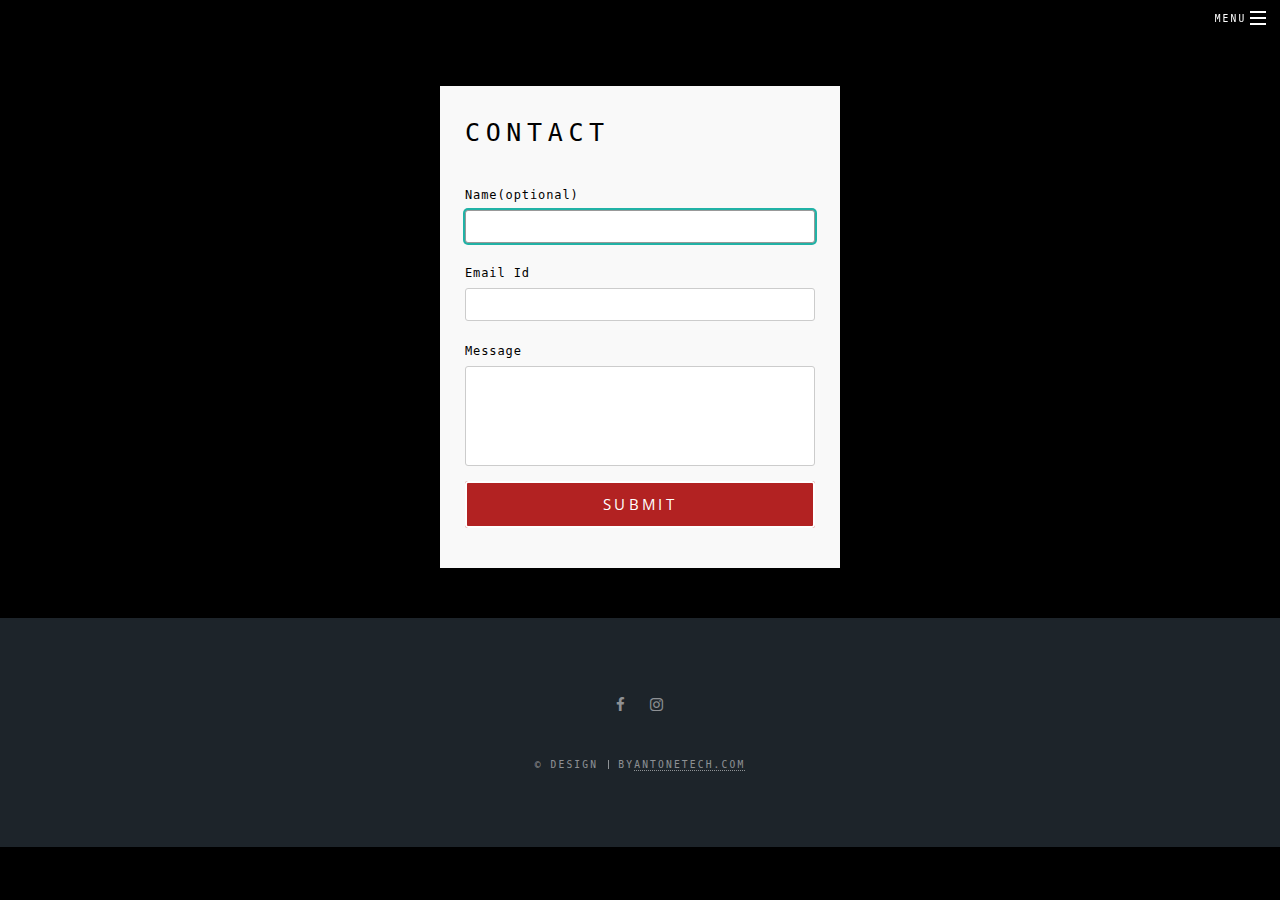
<file: contact.html>
<!DOCTYPE HTML>

<html>
  <head>
    <title>About - Wanphrang</title>
    <meta charset="utf-8" />
    <meta name="viewport" content="width=device-width, initial-scale=1" />
    <!--[if lte IE 8]><script src="assets/js/ie/html5shiv.js"></script><![endif]-->
    <link rel="stylesheet" href="assets/css/main.css" />
    <link rel="stylesheet" href="assets/css/contact.css" />
    <!--[if lte IE 8]><link rel="stylesheet" href="assets/css/ie8.css" /><![endif]-->
    <!--[if lte IE 9]><link rel="stylesheet" href="assets/css/ie9.css" /><![endif]-->
  </head>
  <body>

    <!-- Page Wrapper -->
      <div id="page-wrapper">

        <!-- Header -->
          <header id="header" class="alt">
            <h1><a href="#">Red dur</a></h1>
            <nav id="nav">
              <ul>
                <li class="special">
                  <a href="#menu" class="menuToggle"><span>Menu</span></a>
                  <div id="menu">
                    <ul>
                      <li><a href="index.html">Home</a></li>
                      <li><a href="about.html">About</a></li>
                      <li><a href="#">Work</a></br>
                        <ul>
                          <li><a href="kane.html">KANE</a></li>
                          <li><a href="because.html">Because we did not Choose</a></li>
                          <li><a href="between.html">Between the forest and the song</a></li>
                          <li><a href="where.html">Where the clouds end</a></li>
                          <li><a href="shad.html">100 years Shad Suk Mynsiem</a></li>
                          <li><a href="1987.html">19/87</a></li>
                        </ul>
                      </li>
                      <li><a href="#">Music Films</a>
                        <ul>
                          <li> <a href="onenight.html"> One night with the Jass b'stards</a></li>
                          <li> <a href="thefern.html">The Fern</a> </li>
                          <li><a href="scavangers.html">The Ska Vengers</a></li>
                        </ul>
                      </li>

                      <li><a href="#">Installations</a>
                      <ul>
                        <li><a href="kali.html">kali kamai</a></li>
                        <li><a href="nondiegetic.html">Non diegetic identities</a></li>
                      </ul>
                      </li>

                      <li><a href="tarik.html">Tarik</a></li>
                  
                      <li><a href="contact.html">contact</a></li>
                    </ul>
                  </div>
                </li>
              </ul>
            </nav>
          </header>

        <!-- Main -->
         <div class="container">  
          <form id="contact"  action="" method="post">
            <h3>Contact</h3>
            <fieldset>
              Name(optional)
              <input placeholder="Name" type="text" tabindex="1" required autofocus>
            </fieldset>

            Email Id
            <fieldset>
              <input placeholder="Email Address" type="email" tabindex="2" required>
            </fieldset>
            
            Message
            <fieldset>
              <textarea placeholder="Type your Message Here...." tabindex="5" required></textarea>
            </fieldset>
            <fieldset>
              <button href="mailto:wanphrangd@gmail.com?Subject=Hello%20again" target="_top" name="submit" type="submit" id="contact-submit" data-submit="...Sending">Submit</button>
            </fieldset>
          </form>
        </div>

        <!-- Footer -->
           <footer id="footer">
            <ul class="icons">
             
              <li><a href="https://www.facebook.com/wanphrang.diengdoh.7
                " class="icon fa-facebook"><span class="label">Facebook</span></a></li>
              <li><a href="http://instagrid.me/wanphrangdiengdoh/" class="icon fa-instagram"><span class="label">Instagram</span></a></li>
            </ul>
            <ul class="copyright">
              <li>&copy; Design</li><li> By<a href="http://antonetech.com">Antonetech.com</a></li>
            </ul>
      </footer>

      </div>

    <!-- Scripts -->
      <script src="assets/js/jquery.min.js"></script>
      <script src="assets/js/jquery.scrollex.min.js"></script>
      <script src="assets/js/jquery.scrolly.min.js"></script>
      <script src="assets/js/skel.min.js"></script>
      <script src="assets/js/util.js"></script>
      <!--[if lte IE 8]><script src="assets/js/ie/respond.min.js"></script><![endif]-->
      <script src="assets/js/main.js"></script>

  </body>
</html>
</file>
<file: assets/css/contact.css>
@import url(https://fonts.googleapis.com/css?family=Open+Sans:400italic,400,300,600);

* {
	margin:0;
	padding:0;
	box-sizing:border-box;
	-webkit-box-sizing:border-box;
	-moz-box-sizing:border-box;
	-webkit-font-smoothing:antialiased;
	-moz-font-smoothing:antialiased;
	-o-font-smoothing:antialiased;
	font-smoothing:antialiased;
	text-rendering:optimizeLegibility;
}

body {
	font-weight:300;
	font-size: 12px;
	line-height:30px;
	color:#000000;
	background:#000000;
	font-family: Consolas, monospace;
	font-style: normal;
}

.container {
	max-width:400px;
	width:100%;
	margin:0 auto;
	position:relative;
}

#contact input[type="text"], #contact input[type="email"], #contact input[type="tel"], #contact input[type="url"], #contact textarea, #contact button[type="submit"] { font:400 12px/16px "Open Sans", Helvetica, Arial, sans-serif; }

#contact {
	background:#F9F9F9;
	padding:25px;
	margin:50px 0;
}

#contact h3 {
	color: #000000;
	display: block;
	font-size: 25px;
	font-weight: 400;
	font-style: normal;
}

#contact h4 {
	margin:5px 0 15px;
	display:block;
	font-size:13px;
	font-family: Consolas, monospace;
	color: #000000;
}

fieldset {
	border: medium none !important;
	margin: 0 0 10px;
	min-width: 100%;
	padding: 0;
	width: 100%;
	color: #000000;
	z-index: 8;
	opacity: 1000;
}

#contact input[type="text"], #contact input[type="email"], #contact input[type="tel"], #contact input[type="url"], #contact textarea {
	width:100%;
	border:1px solid #CCC;
	background:#FFF;
	margin:0 0 5px;
	padding:10px;
	color: #000000;
}

#contact input[type="text"]:hover, #contact input[type="email"]:hover, #contact input[type="tel"]:hover, #contact input[type="url"]:hover, #contact textarea:hover {
	-webkit-transition:border-color 0.3s ease-in-out;
	-moz-transition:border-color 0.3s ease-in-out;
	transition:border-color 0.3s ease-in-out;
	border:1px solid #AAA;
	color: #000000;
}

#contact textarea {
	height:100px;
	max-width:100%;
  resize:none;
  color: #000000;
}

#contact button[type="submit"] {
	cursor:pointer;
	width:100%;
	border:none;
	background:#B22222;
	color:#FFF;
	margin:0 0 5px;
	padding:10px;
	font-size:15px;
}

#contact button[type="submit"]:hover {
	background:#09C;
	-webkit-transition:background 0.3s ease-in-out;
	-moz-transition:background 0.3s ease-in-out;
	transition:background-color 0.3s ease-in-out;
}

#contact button[type="submit"]:active { box-shadow:inset 0 1px 3px rgba(0, 0, 0, 0.5); }

#contact input:focus, #contact textarea:focus {
	outline:0;
	border:1px solid #999;
}
::-webkit-input-placeholder {
 color:#000000;
}
:-moz-placeholder {
 color:#000000;
}
::-moz-placeholder {
 color:#000000;
}
:-ms-input-placeholder {
 color:#000000;
}
</file>
<file: assets/css/ie8.css>
/*
	Spectral by HTML5 UP
	html5up.net | @ajlkn
	Free for personal and commercial use under the CCA 3.0 license (html5up.net/license)
*/

/* Icon */

	.icon.major {
		border: none;
	}

		.icon.major:before {
			font-size: 3em;
		}

/* Form */

	label {
		color: #2E3842;
	}

	input[type="text"],
	input[type="password"],
	input[type="email"],
	select,
	textarea {
		border: solid 1px #dfdfdf;
	}

/* Button */

	input[type="submit"],
	input[type="reset"],
	input[type="button"],
	button,
	.button {
		border: solid 2px #dfdfdf;
	}

		input[type="submit"].special,
		input[type="reset"].special,
		input[type="button"].special,
		button.special,
		.button.special {
			border: 0 !important;
		}

/* Page Wrapper + Menu */

	#menu {
		display: none;
	}

	body.is-menu-visible #menu {
		display: block;
	}

/* Header */

	#header nav > ul > li > a.menuToggle:after {
		display: none;
	}

/* Banner + Wrapper (style4) */

	#banner,
	.wrapper.style4 {
		-ms-behavior: url("assets/js/ie/backgroundsize.min.htc");
	}

		#banner:before,
		.wrapper.style4:before {
			display: none;
		}

/* Banner */

	#banner .more {
		height: 4em;
	}

		#banner .more:after {
			display: none;
		}

/* Main */

	#main > header {
		-ms-behavior: url("assets/js/ie/backgroundsize.min.htc");
	}

		#main > header:before {
			display: none;
		}
</file>
<file: assets/css/ie9.css>
/*
	Spectral by HTML5 UP
	html5up.net | @ajlkn
	Free for personal and commercial use under the CCA 3.0 license (html5up.net/license)
*/

/* Spotlight */

	.spotlight {
		display: block;
	}

		.spotlight .image {
			display: inline-block;
			vertical-align: top;
		}

		.spotlight .content {
			padding: 4em 4em 2em 4em ;
			display: inline-block;
		}

		.spotlight:after {
			clear: both;
			content: '';
			display: block;
		}

/* Features */

	.features {
		display: block;
	}

		.features li {
			float: left;
		}

		.features:after {
			content: '';
			display: block;
			clear: both;
		}

/* Banner + Wrapper (style4) */

	#banner,
	.wrapper.style4 {
		background-image: url("../../images/banner.jpg");
		background-position: center center;
		background-repeat: no-repeat;
		background-size: cover;
		position: relative;
	}

		#banner:before,
		.wrapper.style4:before {
			background: #000000;
			content: '';
			height: 100%;
			left: 0;
			opacity: 0.5;
			position: absolute;
			top: 0;
			width: 100%;
		}

		#banner .inner,
		.wrapper.style4 .inner {
			position: relative;
			z-index: 1;
		}

/* Banner */

	#banner {
		padding: 14em 0 12em 0 ;
		height: auto;
	}

		#banner:after {
			display: none;
		}

/* CTA */

	#cta .inner header {
		float: left;
	}

	#cta .inner .actions {
		float: left;
	}

	#cta .inner:after {
		clear: both;
		content: '';
		display: block;
	}

/* Main */

	#main > header {
		background-image: url("../../images/banner.jpg");
		background-position: center center;
		background-repeat: no-repeat;
		background-size: cover;
		position: relative;
	}

		#main > header:before {
			background: #000000;
			content: '';
			height: 100%;
			left: 0;
			opacity: 0.5;
			position: absolute;
			top: 0;
			width: 100%;
		}

		#main > header > * {
			position: relative;
			z-index: 1;
		}
</file>
<file: assets/css/main.css>
@import url(font-awesome.min.css);
@import url("https://fonts.googleapis.com/css?family=Open+Sans:400,400italic,600,600italic,800,800italic");

/*
	Spectral by HTML5 UP
	html5up.net | @ajlkn
	Free for personal and commercial use under the CCA 3.0 license (html5up.net/license)
*/

/* Reset */

	html, body, div, span, applet, object, iframe, h1, h2, h3, h4, h5, h6, p, blockquote, pre, a, abbr, acronym, address, big, cite, code, del, dfn, em, img, ins, kbd, q, s, samp, small, strike, strong, sub, sup, tt, var, b, u, i, center, dl, dt, dd, ol, ul, li, fieldset, form, label, legend, table, caption, tbody, tfoot, thead, tr, th, td, article, aside, canvas, details, embed, figure, figcaption, footer, header, hgroup, menu, nav, output, ruby, section, summary, time, mark, audio, video {
		margin: 0;
		padding: 0;
		border: 0;
		font-size: 100%;
		font: inherit;
		vertical-align: baseline;
	}

	 h1, h2, h3, h4, h5, h6 {
	 	font-style: italic;
	 }

	article, aside, details, figcaption, figure, footer, header, hgroup, menu, nav, section {
		display: block;
	}

	body {
		line-height: 1;
	}

	ol, ul {
		list-style: none;
	}

	blockquote, q {
		quotes: none;
	}

	blockquote:before, blockquote:after, q:before, q:after {
		content: '';
		content: none;
	}

	table {
		border-collapse: collapse;
		border-spacing: 0;
	}

	body {
		-webkit-text-size-adjust: none;
		font-family: Century Gothic,CenturyGothic,AppleGothic,sans-serif
	}

/* Box Model */

	*, *:before, *:after {
		-moz-box-sizing: border-box;
		-webkit-box-sizing: border-box;
		box-sizing: border-box;
	}

/* Grid */

	.row {
		border-bottom: solid 1px transparent;
		-moz-box-sizing: border-box;
		-webkit-box-sizing: border-box;
		box-sizing: border-box;
	}

	.row > * {
		float: left;
		-moz-box-sizing: border-box;
		-webkit-box-sizing: border-box;
		box-sizing: border-box;
	}

	.row:after, .row:before {
		content: '';
		display: block;
		clear: both;
		height: 0;
	}

	.row.uniform > * > :first-child {
		margin-top: 0;
	}

	.row.uniform > * > :last-child {
		margin-bottom: 0;
	}

	.row.\30 \25 > * {
		padding: 0 0 0 0em;
	}

	.row.\30 \25 {
		margin: 0 0 -1px 0em;
	}

	.row.uniform.\30 \25 > * {
		padding: 0em 0 0 0em;
	}

	.row.uniform.\30 \25 {
		margin: 0em 0 -1px 0em;
	}

	.row > * {
		padding: 0 0 0 1.5em;
	}

	.row {
		margin: 0 0 -1px -1.5em;
	}

	.row.uniform > * {
		padding: 1.5em 0 0 1.5em;
	}

	.row.uniform {
		margin: -1.5em 0 -1px -1.5em;
	}

	.row.\32 00\25 > * {
		padding: 0 0 0 3em;
	}

	.row.\32 00\25 {
		margin: 0 0 -1px -3em;
	}

	.row.uniform.\32 00\25 > * {
		padding: 3em 0 0 3em;
	}

	.row.uniform.\32 00\25 {
		margin: -3em 0 -1px -3em;
	}

	.row.\31 50\25 > * {
		padding: 0 0 0 2.25em;
	}

	.row.\31 50\25 {
		margin: 0 0 -1px -2.25em;
	}

	.row.uniform.\31 50\25 > * {
		padding: 2.25em 0 0 2.25em;
	}

	.row.uniform.\31 50\25 {
		margin: -2.25em 0 -1px -2.25em;
	}

	.row.\35 0\25 > * {
		padding: 0 0 0 0.75em;
	}

	.row.\35 0\25 {
		margin: 0 0 -1px -0.75em;
	}

	.row.uniform.\35 0\25 > * {
		padding: 0.75em 0 0 0.75em;
	}

	.row.uniform.\35 0\25 {
		margin: -0.75em 0 -1px -0.75em;
	}

	.row.\32 5\25 > * {
		padding: 0 0 0 0.375em;
	}

	.row.\32 5\25 {
		margin: 0 0 -1px -0.375em;
	}

	.row.uniform.\32 5\25 > * {
		padding: 0.375em 0 0 0.375em;
	}

	.row.uniform.\32 5\25 {
		margin: -0.375em 0 -1px -0.375em;
	}

	.\31 2u, .\31 2u\24 {
		width: 100%;
		clear: none;
		margin-left: 0;
	}

	.\31 1u, .\31 1u\24 {
		width: 91.6666666667%;
		clear: none;
		margin-left: 0;
	}

	.\31 0u, .\31 0u\24 {
		width: 83.3333333333%;
		clear: none;
		margin-left: 0;
	}

	.\39 u, .\39 u\24 {
		width: 75%;
		clear: none;
		margin-left: 0;
	}

	.\38 u, .\38 u\24 {
		width: 66.6666666667%;
		clear: none;
		margin-left: 0;
	}

	.\37 u, .\37 u\24 {
		width: 58.3333333333%;
		clear: none;
		margin-left: 0;
	}

	.\36 u, .\36 u\24 {
		width: 50%;
		clear: none;
		margin-left: 0;
	}

	.\35 u, .\35 u\24 {
		width: 41.6666666667%;
		clear: none;
		margin-left: 0;
	}

	.\34 u, .\34 u\24 {
		width: 33.3333333333%;
		clear: none;
		margin-left: 0;
	}

	.\33 u, .\33 u\24 {
		width: 25%;
		clear: none;
		margin-left: 0;
	}

	.\32 u, .\32 u\24 {
		width: 16.6666666667%;
		clear: none;
		margin-left: 0;
	}

	.\31 u, .\31 u\24 {
		width: 8.3333333333%;
		clear: none;
		margin-left: 0;
	}

	.\31 2u\24 + *,
	.\31 1u\24 + *,
	.\31 0u\24 + *,
	.\39 u\24 + *,
	.\38 u\24 + *,
	.\37 u\24 + *,
	.\36 u\24 + *,
	.\35 u\24 + *,
	.\34 u\24 + *,
	.\33 u\24 + *,
	.\32 u\24 + *,
	.\31 u\24 + * {
		clear: left;
	}

	.\-11u {
		margin-left: 91.66667%;
	}

	.\-10u {
		margin-left: 83.33333%;
	}

	.\-9u {
		margin-left: 75%;
	}

	.\-8u {
		margin-left: 66.66667%;
	}

	.\-7u {
		margin-left: 58.33333%;
	}

	.\-6u {
		margin-left: 50%;
	}

	.\-5u {
		margin-left: 41.66667%;
	}

	.\-4u {
		margin-left: 33.33333%;
	}

	.\-3u {
		margin-left: 25%;
	}

	.\-2u {
		margin-left: 16.66667%;
	}

	.\-1u {
		margin-left: 8.33333%;
	}

	@media screen and (max-width: 1680px) {

		.row > * {
			padding: 0 0 0 1.5em;
		}

		.row {
			margin: 0 0 -1px -1.5em;
		}

		.row.uniform > * {
			padding: 1.5em 0 0 1.5em;
		}

		.row.uniform {
			margin: -1.5em 0 -1px -1.5em;
		}

		.row.\32 00\25 > * {
			padding: 0 0 0 3em;
		}

		.row.\32 00\25 {
			margin: 0 0 -1px -3em;
		}

		.row.uniform.\32 00\25 > * {
			padding: 3em 0 0 3em;
		}

		.row.uniform.\32 00\25 {
			margin: -3em 0 -1px -3em;
		}

		.row.\31 50\25 > * {
			padding: 0 0 0 2.25em;
		}

		.row.\31 50\25 {
			margin: 0 0 -1px -2.25em;
		}

		.row.uniform.\31 50\25 > * {
			padding: 2.25em 0 0 2.25em;
		}

		.row.uniform.\31 50\25 {
			margin: -2.25em 0 -1px -2.25em;
		}

		.row.\35 0\25 > * {
			padding: 0 0 0 0.75em;
		}

		.row.\35 0\25 {
			margin: 0 0 -1px -0.75em;
		}

		.row.uniform.\35 0\25 > * {
			padding: 0.75em 0 0 0.75em;
		}

		.row.uniform.\35 0\25 {
			margin: -0.75em 0 -1px -0.75em;
		}

		.row.\32 5\25 > * {
			padding: 0 0 0 0.375em;
		}

		.row.\32 5\25 {
			margin: 0 0 -1px -0.375em;
		}

		.row.uniform.\32 5\25 > * {
			padding: 0.375em 0 0 0.375em;
		}

		.row.uniform.\32 5\25 {
			margin: -0.375em 0 -1px -0.375em;
		}

		.\31 2u\28xlarge\29, .\31 2u\24\28xlarge\29 {
			width: 100%;
			clear: none;
			margin-left: 0;
		}

		.\31 1u\28xlarge\29, .\31 1u\24\28xlarge\29 {
			width: 91.6666666667%;
			clear: none;
			margin-left: 0;
		}

		.\31 0u\28xlarge\29, .\31 0u\24\28xlarge\29 {
			width: 83.3333333333%;
			clear: none;
			margin-left: 0;
		}

		.\39 u\28xlarge\29, .\39 u\24\28xlarge\29 {
			width: 75%;
			clear: none;
			margin-left: 0;
		}

		.\38 u\28xlarge\29, .\38 u\24\28xlarge\29 {
			width: 66.6666666667%;
			clear: none;
			margin-left: 0;
		}

		.\37 u\28xlarge\29, .\37 u\24\28xlarge\29 {
			width: 58.3333333333%;
			clear: none;
			margin-left: 0;
		}

		.\36 u\28xlarge\29, .\36 u\24\28xlarge\29 {
			width: 50%;
			clear: none;
			margin-left: 0;
		}

		.\35 u\28xlarge\29, .\35 u\24\28xlarge\29 {
			width: 41.6666666667%;
			clear: none;
			margin-left: 0;
		}

		.\34 u\28xlarge\29, .\34 u\24\28xlarge\29 {
			width: 33.3333333333%;
			clear: none;
			margin-left: 0;
		}

		.\33 u\28xlarge\29, .\33 u\24\28xlarge\29 {
			width: 25%;
			clear: none;
			margin-left: 0;
		}

		.\32 u\28xlarge\29, .\32 u\24\28xlarge\29 {
			width: 16.6666666667%;
			clear: none;
			margin-left: 0;
		}

		.\31 u\28xlarge\29, .\31 u\24\28xlarge\29 {
			width: 8.3333333333%;
			clear: none;
			margin-left: 0;
		}

		.\31 2u\24\28xlarge\29 + *,
		.\31 1u\24\28xlarge\29 + *,
		.\31 0u\24\28xlarge\29 + *,
		.\39 u\24\28xlarge\29 + *,
		.\38 u\24\28xlarge\29 + *,
		.\37 u\24\28xlarge\29 + *,
		.\36 u\24\28xlarge\29 + *,
		.\35 u\24\28xlarge\29 + *,
		.\34 u\24\28xlarge\29 + *,
		.\33 u\24\28xlarge\29 + *,
		.\32 u\24\28xlarge\29 + *,
		.\31 u\24\28xlarge\29 + * {
			clear: left;
		}

		.\-11u\28xlarge\29 {
			margin-left: 91.66667%;
		}

		.\-10u\28xlarge\29 {
			margin-left: 83.33333%;
		}

		.\-9u\28xlarge\29 {
			margin-left: 75%;
		}

		.\-8u\28xlarge\29 {
			margin-left: 66.66667%;
		}

		.\-7u\28xlarge\29 {
			margin-left: 58.33333%;
		}

		.\-6u\28xlarge\29 {
			margin-left: 50%;
		}

		.\-5u\28xlarge\29 {
			margin-left: 41.66667%;
		}

		.\-4u\28xlarge\29 {
			margin-left: 33.33333%;
		}

		.\-3u\28xlarge\29 {
			margin-left: 25%;
		}

		.\-2u\28xlarge\29 {
			margin-left: 16.66667%;
		}

		.\-1u\28xlarge\29 {
			margin-left: 8.33333%;
		}

	}

	@media screen and (max-width: 1280px) {

		.row > * {
			padding: 0 0 0 1.5em;
		}

		.row {
			margin: 0 0 -1px -1.5em;
		}

		.row.uniform > * {
			padding: 1.5em 0 0 1.5em;
		}

		.row.uniform {
			margin: -1.5em 0 -1px -1.5em;
		}

		.row.\32 00\25 > * {
			padding: 0 0 0 3em;
		}

		.row.\32 00\25 {
			margin: 0 0 -1px -3em;
		}

		.row.uniform.\32 00\25 > * {
			padding: 3em 0 0 3em;
		}

		.row.uniform.\32 00\25 {
			margin: -3em 0 -1px -3em;
		}

		.row.\31 50\25 > * {
			padding: 0 0 0 2.25em;
		}

		.row.\31 50\25 {
			margin: 0 0 -1px -2.25em;
		}

		.row.uniform.\31 50\25 > * {
			padding: 2.25em 0 0 2.25em;
		}

		.row.uniform.\31 50\25 {
			margin: -2.25em 0 -1px -2.25em;
		}

		.row.\35 0\25 > * {
			padding: 0 0 0 0.75em;
		}

		.row.\35 0\25 {
			margin: 0 0 -1px -0.75em;
		}

		.row.uniform.\35 0\25 > * {
			padding: 0.75em 0 0 0.75em;
		}

		.row.uniform.\35 0\25 {
			margin: -0.75em 0 -1px -0.75em;
		}

		.row.\32 5\25 > * {
			padding: 0 0 0 0.375em;
		}

		.row.\32 5\25 {
			margin: 0 0 -1px -0.375em;
		}

		.row.uniform.\32 5\25 > * {
			padding: 0.375em 0 0 0.375em;
		}

		.row.uniform.\32 5\25 {
			margin: -0.375em 0 -1px -0.375em;
		}

		.\31 2u\28large\29, .\31 2u\24\28large\29 {
			width: 100%;
			clear: none;
			margin-left: 0;
		}

		.\31 1u\28large\29, .\31 1u\24\28large\29 {
			width: 91.6666666667%;
			clear: none;
			margin-left: 0;
		}

		.\31 0u\28large\29, .\31 0u\24\28large\29 {
			width: 83.3333333333%;
			clear: none;
			margin-left: 0;
		}

		.\39 u\28large\29, .\39 u\24\28large\29 {
			width: 75%;
			clear: none;
			margin-left: 0;
		}

		.\38 u\28large\29, .\38 u\24\28large\29 {
			width: 66.6666666667%;
			clear: none;
			margin-left: 0;
		}

		.\37 u\28large\29, .\37 u\24\28large\29 {
			width: 58.3333333333%;
			clear: none;
			margin-left: 0;
		}

		.\36 u\28large\29, .\36 u\24\28large\29 {
			width: 50%;
			clear: none;
			margin-left: 0;
		}

		.\35 u\28large\29, .\35 u\24\28large\29 {
			width: 41.6666666667%;
			clear: none;
			margin-left: 0;
		}

		.\34 u\28large\29, .\34 u\24\28large\29 {
			width: 33.3333333333%;
			clear: none;
			margin-left: 0;
		}

		.\33 u\28large\29, .\33 u\24\28large\29 {
			width: 25%;
			clear: none;
			margin-left: 0;
		}

		.\32 u\28large\29, .\32 u\24\28large\29 {
			width: 16.6666666667%;
			clear: none;
			margin-left: 0;
		}

		.\31 u\28large\29, .\31 u\24\28large\29 {
			width: 8.3333333333%;
			clear: none;
			margin-left: 0;
		}

		.\31 2u\24\28large\29 + *,
		.\31 1u\24\28large\29 + *,
		.\31 0u\24\28large\29 + *,
		.\39 u\24\28large\29 + *,
		.\38 u\24\28large\29 + *,
		.\37 u\24\28large\29 + *,
		.\36 u\24\28large\29 + *,
		.\35 u\24\28large\29 + *,
		.\34 u\24\28large\29 + *,
		.\33 u\24\28large\29 + *,
		.\32 u\24\28large\29 + *,
		.\31 u\24\28large\29 + * {
			clear: left;
		}

		.\-11u\28large\29 {
			margin-left: 91.66667%;
		}

		.\-10u\28large\29 {
			margin-left: 83.33333%;
		}

		.\-9u\28large\29 {
			margin-left: 75%;
		}

		.\-8u\28large\29 {
			margin-left: 66.66667%;
		}

		.\-7u\28large\29 {
			margin-left: 58.33333%;
		}

		.\-6u\28large\29 {
			margin-left: 50%;
		}

		.\-5u\28large\29 {
			margin-left: 41.66667%;
		}

		.\-4u\28large\29 {
			margin-left: 33.33333%;
		}

		.\-3u\28large\29 {
			margin-left: 25%;
		}

		.\-2u\28large\29 {
			margin-left: 16.66667%;
		}

		.\-1u\28large\29 {
			margin-left: 8.33333%;
		}

	}

	@media screen and (max-width: 980px) {

		.row > * {
			padding: 0 0 0 1.5em;
		}

		.row {
			margin: 0 0 -1px -1.5em;
		}

		.row.uniform > * {
			padding: 1.5em 0 0 1.5em;
		}

		.row.uniform {
			margin: -1.5em 0 -1px -1.5em;
		}

		.row.\32 00\25 > * {
			padding: 0 0 0 3em;
		}

		.row.\32 00\25 {
			margin: 0 0 -1px -3em;
		}

		.row.uniform.\32 00\25 > * {
			padding: 3em 0 0 3em;
		}

		.row.uniform.\32 00\25 {
			margin: -3em 0 -1px -3em;
		}

		.row.\31 50\25 > * {
			padding: 0 0 0 2.25em;
		}

		.row.\31 50\25 {
			margin: 0 0 -1px -2.25em;
		}

		.row.uniform.\31 50\25 > * {
			padding: 2.25em 0 0 2.25em;
		}

		.row.uniform.\31 50\25 {
			margin: -2.25em 0 -1px -2.25em;
		}

		.row.\35 0\25 > * {
			padding: 0 0 0 0.75em;
		}

		.row.\35 0\25 {
			margin: 0 0 -1px -0.75em;
		}

		.row.uniform.\35 0\25 > * {
			padding: 0.75em 0 0 0.75em;
		}

		.row.uniform.\35 0\25 {
			margin: -0.75em 0 -1px -0.75em;
		}

		.row.\32 5\25 > * {
			padding: 0 0 0 0.375em;
		}

		.row.\32 5\25 {
			margin: 0 0 -1px -0.375em;
		}

		.row.uniform.\32 5\25 > * {
			padding: 0.375em 0 0 0.375em;
		}

		.row.uniform.\32 5\25 {
			margin: -0.375em 0 -1px -0.375em;
		}

		.\31 2u\28medium\29, .\31 2u\24\28medium\29 {
			width: 100%;
			clear: none;
			margin-left: 0;
		}

		.\31 1u\28medium\29, .\31 1u\24\28medium\29 {
			width: 91.6666666667%;
			clear: none;
			margin-left: 0;
		}

		.\31 0u\28medium\29, .\31 0u\24\28medium\29 {
			width: 83.3333333333%;
			clear: none;
			margin-left: 0;
		}

		.\39 u\28medium\29, .\39 u\24\28medium\29 {
			width: 75%;
			clear: none;
			margin-left: 0;
		}

		.\38 u\28medium\29, .\38 u\24\28medium\29 {
			width: 66.6666666667%;
			clear: none;
			margin-left: 0;
		}

		.\37 u\28medium\29, .\37 u\24\28medium\29 {
			width: 58.3333333333%;
			clear: none;
			margin-left: 0;
		}

		.\36 u\28medium\29, .\36 u\24\28medium\29 {
			width: 50%;
			clear: none;
			margin-left: 0;
		}

		.\35 u\28medium\29, .\35 u\24\28medium\29 {
			width: 41.6666666667%;
			clear: none;
			margin-left: 0;
		}

		.\34 u\28medium\29, .\34 u\24\28medium\29 {
			width: 33.3333333333%;
			clear: none;
			margin-left: 0;
		}

		.\33 u\28medium\29, .\33 u\24\28medium\29 {
			width: 25%;
			clear: none;
			margin-left: 0;
		}

		.\32 u\28medium\29, .\32 u\24\28medium\29 {
			width: 16.6666666667%;
			clear: none;
			margin-left: 0;
		}

		.\31 u\28medium\29, .\31 u\24\28medium\29 {
			width: 8.3333333333%;
			clear: none;
			margin-left: 0;
		}

		.\31 2u\24\28medium\29 + *,
		.\31 1u\24\28medium\29 + *,
		.\31 0u\24\28medium\29 + *,
		.\39 u\24\28medium\29 + *,
		.\38 u\24\28medium\29 + *,
		.\37 u\24\28medium\29 + *,
		.\36 u\24\28medium\29 + *,
		.\35 u\24\28medium\29 + *,
		.\34 u\24\28medium\29 + *,
		.\33 u\24\28medium\29 + *,
		.\32 u\24\28medium\29 + *,
		.\31 u\24\28medium\29 + * {
			clear: left;
		}

		.\-11u\28medium\29 {
			margin-left: 91.66667%;
		}

		.\-10u\28medium\29 {
			margin-left: 83.33333%;
		}

		.\-9u\28medium\29 {
			margin-left: 75%;
		}

		.\-8u\28medium\29 {
			margin-left: 66.66667%;
		}

		.\-7u\28medium\29 {
			margin-left: 58.33333%;
		}

		.\-6u\28medium\29 {
			margin-left: 50%;
		}

		.\-5u\28medium\29 {
			margin-left: 41.66667%;
		}

		.\-4u\28medium\29 {
			margin-left: 33.33333%;
		}

		.\-3u\28medium\29 {
			margin-left: 25%;
		}

		.\-2u\28medium\29 {
			margin-left: 16.66667%;
		}

		.\-1u\28medium\29 {
			margin-left: 8.33333%;
		}

	}

	@media screen and (max-width: 736px) {

		.row > * {
			padding: 0 0 0 1.5em;
		}

		.row {
			margin: 0 0 -1px -1.5em;
		}

		.row.uniform > * {
			padding: 1.5em 0 0 1.5em;
		}

		.row.uniform {
			margin: -1.5em 0 -1px -1.5em;
		}

		.row.\32 00\25 > * {
			padding: 0 0 0 3em;
		}

		.row.\32 00\25 {
			margin: 0 0 -1px -3em;
		}

		.row.uniform.\32 00\25 > * {
			padding: 3em 0 0 3em;
		}

		.row.uniform.\32 00\25 {
			margin: -3em 0 -1px -3em;
		}

		.row.\31 50\25 > * {
			padding: 0 0 0 2.25em;
		}

		.row.\31 50\25 {
			margin: 0 0 -1px -2.25em;
		}

		.row.uniform.\31 50\25 > * {
			padding: 2.25em 0 0 2.25em;
		}

		.row.uniform.\31 50\25 {
			margin: -2.25em 0 -1px -2.25em;
		}

		.row.\35 0\25 > * {
			padding: 0 0 0 0.75em;
		}

		.row.\35 0\25 {
			margin: 0 0 -1px -0.75em;
		}

		.row.uniform.\35 0\25 > * {
			padding: 0.75em 0 0 0.75em;
		}

		.row.uniform.\35 0\25 {
			margin: -0.75em 0 -1px -0.75em;
		}

		.row.\32 5\25 > * {
			padding: 0 0 0 0.375em;
		}

		.row.\32 5\25 {
			margin: 0 0 -1px -0.375em;
		}

		.row.uniform.\32 5\25 > * {
			padding: 0.375em 0 0 0.375em;
		}

		.row.uniform.\32 5\25 {
			margin: -0.375em 0 -1px -0.375em;
		}

		.\31 2u\28small\29, .\31 2u\24\28small\29 {
			width: 100%;
			clear: none;
			margin-left: 0;
		}

		.\31 1u\28small\29, .\31 1u\24\28small\29 {
			width: 91.6666666667%;
			clear: none;
			margin-left: 0;
		}

		.\31 0u\28small\29, .\31 0u\24\28small\29 {
			width: 83.3333333333%;
			clear: none;
			margin-left: 0;
		}

		.\39 u\28small\29, .\39 u\24\28small\29 {
			width: 75%;
			clear: none;
			margin-left: 0;
		}

		.\38 u\28small\29, .\38 u\24\28small\29 {
			width: 66.6666666667%;
			clear: none;
			margin-left: 0;
		}

		.\37 u\28small\29, .\37 u\24\28small\29 {
			width: 58.3333333333%;
			clear: none;
			margin-left: 0;
		}

		.\36 u\28small\29, .\36 u\24\28small\29 {
			width: 50%;
			clear: none;
			margin-left: 0;
		}

		.\35 u\28small\29, .\35 u\24\28small\29 {
			width: 41.6666666667%;
			clear: none;
			margin-left: 0;
		}

		.\34 u\28small\29, .\34 u\24\28small\29 {
			width: 33.3333333333%;
			clear: none;
			margin-left: 0;
		}

		.\33 u\28small\29, .\33 u\24\28small\29 {
			width: 25%;
			clear: none;
			margin-left: 0;
		}

		.\32 u\28small\29, .\32 u\24\28small\29 {
			width: 16.6666666667%;
			clear: none;
			margin-left: 0;
		}

		.\31 u\28small\29, .\31 u\24\28small\29 {
			width: 8.3333333333%;
			clear: none;
			margin-left: 0;
		}

		.\31 2u\24\28small\29 + *,
		.\31 1u\24\28small\29 + *,
		.\31 0u\24\28small\29 + *,
		.\39 u\24\28small\29 + *,
		.\38 u\24\28small\29 + *,
		.\37 u\24\28small\29 + *,
		.\36 u\24\28small\29 + *,
		.\35 u\24\28small\29 + *,
		.\34 u\24\28small\29 + *,
		.\33 u\24\28small\29 + *,
		.\32 u\24\28small\29 + *,
		.\31 u\24\28small\29 + * {
			clear: left;
		}

		.\-11u\28small\29 {
			margin-left: 91.66667%;
		}

		.\-10u\28small\29 {
			margin-left: 83.33333%;
		}

		.\-9u\28small\29 {
			margin-left: 75%;
		}

		.\-8u\28small\29 {
			margin-left: 66.66667%;
		}

		.\-7u\28small\29 {
			margin-left: 58.33333%;
		}

		.\-6u\28small\29 {
			margin-left: 50%;
		}

		.\-5u\28small\29 {
			margin-left: 41.66667%;
		}

		.\-4u\28small\29 {
			margin-left: 33.33333%;
		}

		.\-3u\28small\29 {
			margin-left: 25%;
		}

		.\-2u\28small\29 {
			margin-left: 16.66667%;
		}

		.\-1u\28small\29 {
			margin-left: 8.33333%;
		}

	}

	@media screen and (max-width: 480px) {

		.row > * {
			padding: 0 0 0 1.5em;
		}

		.row {
			margin: 0 0 -1px -1.5em;
		}

		.row.uniform > * {
			padding: 1.5em 0 0 1.5em;
		}

		.row.uniform {
			margin: -1.5em 0 -1px -1.5em;
		}

		.row.\32 00\25 > * {
			padding: 0 0 0 3em;
		}

		.row.\32 00\25 {
			margin: 0 0 -1px -3em;
		}

		.row.uniform.\32 00\25 > * {
			padding: 3em 0 0 3em;
		}

		.row.uniform.\32 00\25 {
			margin: -3em 0 -1px -3em;
		}

		.row.\31 50\25 > * {
			padding: 0 0 0 2.25em;
		}

		.row.\31 50\25 {
			margin: 0 0 -1px -2.25em;
		}

		.row.uniform.\31 50\25 > * {
			padding: 2.25em 0 0 2.25em;
		}

		.row.uniform.\31 50\25 {
			margin: -2.25em 0 -1px -2.25em;
		}

		.row.\35 0\25 > * {
			padding: 0 0 0 0.75em;
		}

		.row.\35 0\25 {
			margin: 0 0 -1px -0.75em;
		}

		.row.uniform.\35 0\25 > * {
			padding: 0.75em 0 0 0.75em;
		}

		.row.uniform.\35 0\25 {
			margin: -0.75em 0 -1px -0.75em;
		}

		.row.\32 5\25 > * {
			padding: 0 0 0 0.375em;
		}

		.row.\32 5\25 {
			margin: 0 0 -1px -0.375em;
		}

		.row.uniform.\32 5\25 > * {
			padding: 0.375em 0 0 0.375em;
		}

		.row.uniform.\32 5\25 {
			margin: -0.375em 0 -1px -0.375em;
		}

		.\31 2u\28xsmall\29, .\31 2u\24\28xsmall\29 {
			width: 100%;
			clear: none;
			margin-left: 0;
		}

		.\31 1u\28xsmall\29, .\31 1u\24\28xsmall\29 {
			width: 91.6666666667%;
			clear: none;
			margin-left: 0;
		}

		.\31 0u\28xsmall\29, .\31 0u\24\28xsmall\29 {
			width: 83.3333333333%;
			clear: none;
			margin-left: 0;
		}

		.\39 u\28xsmall\29, .\39 u\24\28xsmall\29 {
			width: 75%;
			clear: none;
			margin-left: 0;
		}

		.\38 u\28xsmall\29, .\38 u\24\28xsmall\29 {
			width: 66.6666666667%;
			clear: none;
			margin-left: 0;
		}

		.\37 u\28xsmall\29, .\37 u\24\28xsmall\29 {
			width: 58.3333333333%;
			clear: none;
			margin-left: 0;
		}

		.\36 u\28xsmall\29, .\36 u\24\28xsmall\29 {
			width: 50%;
			clear: none;
			margin-left: 0;
		}

		.\35 u\28xsmall\29, .\35 u\24\28xsmall\29 {
			width: 41.6666666667%;
			clear: none;
			margin-left: 0;
		}

		.\34 u\28xsmall\29, .\34 u\24\28xsmall\29 {
			width: 33.3333333333%;
			clear: none;
			margin-left: 0;
		}

		.\33 u\28xsmall\29, .\33 u\24\28xsmall\29 {
			width: 25%;
			clear: none;
			margin-left: 0;
		}

		.\32 u\28xsmall\29, .\32 u\24\28xsmall\29 {
			width: 16.6666666667%;
			clear: none;
			margin-left: 0;
		}

		.\31 u\28xsmall\29, .\31 u\24\28xsmall\29 {
			width: 8.3333333333%;
			clear: none;
			margin-left: 0;
		}

		.\31 2u\24\28xsmall\29 + *,
		.\31 1u\24\28xsmall\29 + *,
		.\31 0u\24\28xsmall\29 + *,
		.\39 u\24\28xsmall\29 + *,
		.\38 u\24\28xsmall\29 + *,
		.\37 u\24\28xsmall\29 + *,
		.\36 u\24\28xsmall\29 + *,
		.\35 u\24\28xsmall\29 + *,
		.\34 u\24\28xsmall\29 + *,
		.\33 u\24\28xsmall\29 + *,
		.\32 u\24\28xsmall\29 + *,
		.\31 u\24\28xsmall\29 + * {
			clear: left;
		}

		.\-11u\28xsmall\29 {
			margin-left: 91.66667%;
		}

		.\-10u\28xsmall\29 {
			margin-left: 83.33333%;
		}

		.\-9u\28xsmall\29 {
			margin-left: 75%;
		}

		.\-8u\28xsmall\29 {
			margin-left: 66.66667%;
		}

		.\-7u\28xsmall\29 {
			margin-left: 58.33333%;
		}

		.\-6u\28xsmall\29 {
			margin-left: 50%;
		}

		.\-5u\28xsmall\29 {
			margin-left: 41.66667%;
		}

		.\-4u\28xsmall\29 {
			margin-left: 33.33333%;
		}

		.\-3u\28xsmall\29 {
			margin-left: 25%;
		}

		.\-2u\28xsmall\29 {
			margin-left: 16.66667%;
		}

		.\-1u\28xsmall\29 {
			margin-left: 8.33333%;
		}

	}

/* Basic */

	@-ms-viewport {
		width: device-width;
	}

	body {
		background: #2e3842;
		font-family: Century Gothic,CenturyGothic,AppleGothic,sans-serif
	}

		body.is-loading *, body.is-loading *:before, body.is-loading *:after {
			-moz-animation: none !important;
			-webkit-animation: none !important;
			-ms-animation: none !important;
			animation: none !important;
			-moz-transition: none !important;
			-webkit-transition: none !important;
			-ms-transition: none !important;
			transition: none !important;
		}

	body, input, select, textarea {
		color: #fff;
		font-family: Century Gothic,CenturyGothic,AppleGothic,sans-serif;
		font-size: 15pt;
		font-weight: 400;
		letter-spacing: 0.075em;
		line-height: 1.65em;
	}

		@media screen and (max-width: 1680px) {

			body, input, select, textarea {
				font-size: 13pt;
			}

		}

		@media screen and (max-width: 1280px) {

			body, input, select, textarea {
				font-size: 12pt;
			}

		}

		@media screen and (max-width: 736px) {

			body, input, select, textarea {
				font-size: 11pt;
				letter-spacing: 0.0375em;
			}

		}

	a {
		-moz-transition: color 0.2s ease, border-bottom-color 0.2s ease;
		-webkit-transition: color 0.2s ease, border-bottom-color 0.2s ease;
		-ms-transition: color 0.2s ease, border-bottom-color 0.2s ease;
		transition: color 0.2s ease, border-bottom-color 0.2s ease;
		border-bottom: dotted 1px;
		color: inherit;
		text-decoration: none;
	}

		a:hover {
			border-bottom-color: transparent;
		}

	strong, b {
		color: #fff;
		font-weight: 600;
	}

	em, i {
		font-style: italic;
	}

	p {
		margin: 0 0 2em 0;
	}

	h1, h2, h3, h4, h5, h6 {
		color: #fff;
		font-weight: 800;
		letter-spacing: 0.225em;
		line-height: 1em;
		margin: 0 0 1em 0;
		text-transform: uppercase;
	}

		h1 a, h2 a, h3 a, h4 a, h5 a, h6 a {
			color: inherit;
			text-decoration: none;
		}

	h2 {
		font-size: 1.35em;
		line-height: 1.75em;
	}

		@media screen and (max-width: 736px) {

			h2 {
				font-size: 1.1em;
				line-height: 1.65em;
			}

		}

	h3 {
		font-size: 1.15em;
		line-height: 1.75em;
	}

		@media screen and (max-width: 736px) {

			h3 {
				font-size: 1em;
				line-height: 1.65em;
			}

		}

	h4 {
		font-size: 1em;
		line-height: 1.5em;
	}

	h5 {
		font-size: 0.8em;
		line-height: 1.5em;
	}

	h6 {
		font-size: 0.7em;
		line-height: 1.5em;
	}

	sub {
		font-size: 0.8em;
		position: relative;
		top: 0.5em;
	}

	sup {
		font-size: 0.8em;
		position: relative;
		top: -0.5em;
	}

	hr {
		border: 0;
		border-bottom: solid 2px #fff;
		margin: 3em 0;
	}

		hr.major {
			margin: 4.5em 0;
		}

	blockquote {
		border-left: solid 4px #fff;
		font-style: italic;
		margin: 0 0 2em 0;
		padding: 0.5em 0 0.5em 2em;
	}

	code {
		background: rgba(144, 144, 144, 0.25);
		border-radius: 3px;
		font-family: "Courier New", monospace;
		font-size: 0.9em;
		letter-spacing: 0;
		margin: 0 0.25em;
		padding: 0.25em 0.65em;
	}

	pre {
		-webkit-overflow-scrolling: touch;
		font-family: "Courier New", monospace;
		font-size: 0.9em;
		margin: 0 0 2em 0;
	}

		pre code {
			display: block;
			line-height: 1.75em;
			padding: 1em 1.5em;
			overflow-x: auto;
		}

	.align-left {
		text-align: left;
	}

	.align-center {
		text-align: center;
	}

	.align-right {
		text-align: right;
	}

/* Section/Article */

	section.special, article.special {
		text-align: center;
	}

	header p {
		color: rgba(255, 255, 255, 0.5);
		position: relative;
		top: -0.25em;
	}

	header h3 + p {
		font-size: 1.1em;
	}

	header h4 + p,
	header h5 + p,
	header h6 + p {
		font-size: 0.9em;
	}

	header.major {
		margin: 0 0 3.5em 0;
	}

		header.major h2, header.major h3, header.major h4, header.major h5, header.major h6 {
			border-bottom: solid 2px #fff;
			display: inline-block;
			padding-bottom: 1em;
			position: relative;
		}

			header.major h2:after, header.major h3:after, header.major h4:after, header.major h5:after, header.major h6:after {
				content: '';
				display: block;
				height: 1px;
			}

		header.major p {
			color: #fff;
			top: 0;
		}

		@media screen and (max-width: 736px) {

			header.major {
				margin: 0 0 2em 0;
			}

		}

	@media screen and (max-width: 980px) {

		header br {
			display: none;
		}

	}

/* Form */

	form {
		margin: 0 0 2em 0;
	}

	label {
		color: #fff;
		display: block;
		font-size: 0.9em;
		font-weight: 600;
		margin: 0 0 1em 0;
	}

	input[type="text"],
	input[type="password"],
	input[type="email"],
	select,
	textarea {
		-moz-appearance: none;
		-webkit-appearance: none;
		-ms-appearance: none;
		appearance: none;
		background: rgba(144, 144, 144, 0.25);
		border-radius: 3px;
		border: none;
		color: inherit;
		display: block;
		outline: 0;
		padding: 0 1em;
		text-decoration: none;
		width: 100%;
	}

		input[type="text"]:invalid,
		input[type="password"]:invalid,
		input[type="email"]:invalid,
		select:invalid,
		textarea:invalid {
			box-shadow: none;
		}

		input[type="text"]:focus,
		input[type="password"]:focus,
		input[type="email"]:focus,
		select:focus,
		textarea:focus {
			box-shadow: 0 0 0 2px #21b2a6;
		}

	.select-wrapper {
		text-decoration: none;
		display: block;
		position: relative;
	}

		.select-wrapper:before {
			-moz-osx-font-smoothing: grayscale;
			-webkit-font-smoothing: antialiased;
			font-family: FontAwesome;
			font-style: normal;
			font-weight: normal;
			text-transform: none !important;
		}

		.select-wrapper:before {
			-moz-pointer-events: none;
			-webkit-pointer-events: none;
			-ms-pointer-events: none;
			pointer-events: none;
			color: #fff;
			content: '\f078';
			display: block;
			height: 2.75em;
			line-height: 2.75em;
			position: absolute;
			right: 0;
			text-align: center;
			top: 0;
			width: 2.75em;
		}

		.select-wrapper select::-ms-expand {
			display: none;
		}

	input[type="text"],
	input[type="password"],
	input[type="email"],
	select {
		height: 2.75em;
	}

	textarea {
		padding: 0.75em 1em;
	}

	input[type="checkbox"],
	input[type="radio"] {
		-moz-appearance: none;
		-webkit-appearance: none;
		-ms-appearance: none;
		appearance: none;
		display: block;
		float: left;
		margin-right: -2em;
		opacity: 0;
		width: 1em;
		z-index: -1;
	}

		input[type="checkbox"] + label,
		input[type="radio"] + label {
			text-decoration: none;
			color: #fff;
			cursor: pointer;
			display: inline-block;
			font-size: 1em;
			font-weight: 400;
			padding-left: 2.4em;
			padding-right: 0.75em;
			position: relative;
		}

			input[type="checkbox"] + label:before,
			input[type="radio"] + label:before {
				-moz-osx-font-smoothing: grayscale;
				-webkit-font-smoothing: antialiased;
				font-family: FontAwesome;
				font-style: normal;
				font-weight: normal;
				text-transform: none !important;
			}

			input[type="checkbox"] + label:before,
			input[type="radio"] + label:before {
				background: rgba(144, 144, 144, 0.25);
				border-radius: 3px;
				content: '';
				display: inline-block;
				height: 1.65em;
				left: 0;
				line-height: 1.58125em;
				position: absolute;
				text-align: center;
				top: 0;
				width: 1.65em;
			}

		input[type="checkbox"]:checked + label:before,
		input[type="radio"]:checked + label:before {
			background: #2e3842;
			color: #fff;
			content: '\f00c';
		}

		input[type="checkbox"]:focus + label:before,
		input[type="radio"]:focus + label:before {
			box-shadow: 0 0 0 2px #21b2a6;
		}

	input[type="checkbox"] + label:before {
		border-radius: 3px;
	}

	input[type="radio"] + label:before {
		border-radius: 100%;
	}

	::-webkit-input-placeholder {
		color: rgba(255, 255, 255, 0.5) !important;
		opacity: 1.0;
	}

	:-moz-placeholder {
		color: rgba(255, 255, 255, 0.5) !important;
		opacity: 1.0;
	}

	::-moz-placeholder {
		color: rgba(255, 255, 255, 0.5) !important;
		opacity: 1.0;
	}

	:-ms-input-placeholder {
		color: rgba(255, 255, 255, 0.5) !important;
		opacity: 1.0;
	}

	.formerize-placeholder {
		color: rgba(255, 255, 255, 0.5) !important;
		opacity: 1.0;
	}

/* Box */

	.box {
		border-radius: 3px;
		border: solid 2px #fff;
		margin-bottom: 2em;
		padding: 1.5em;
	}

		.box > :last-child,
		.box > :last-child > :last-child,
		.box > :last-child > :last-child > :last-child {
			margin-bottom: 0;
		}

		.box.alt {
			border: 0;
			border-radius: 0;
			padding: 0;
		}

/* Icon */

	.icon {
		text-decoration: none;
		border-bottom: none;
		position: relative;
	}

		.icon:before {
			-moz-osx-font-smoothing: grayscale;
			-webkit-font-smoothing: antialiased;
			font-family: FontAwesome;
			font-style: normal;
			font-weight: normal;
			text-transform: none !important;
		}

		.icon > .label {
			display: none;
		}

		.icon.major {
			-moz-transform: rotate(-45deg);
			-webkit-transform: rotate(-45deg);
			-ms-transform: rotate(-45deg);
			transform: rotate(-45deg);
			border-radius: 3px;
			border: solid 2px #fff;
			display: inline-block;
			font-size: 1.35em;
			height: calc(3em + 2px);
			line-height: 3em;
			text-align: center;
			width: calc(3em + 2px);
		}

			.icon.major:before {
				-moz-transform: rotate(45deg);
				-webkit-transform: rotate(45deg);
				-ms-transform: rotate(45deg);
				transform: rotate(45deg);
				display: inline-block;
				font-size: 1.5em;
			}

			@media screen and (max-width: 736px) {

				.icon.major {
					font-size: 1em;
				}

			}

		.icon.style1 {
			color: #00ffcc;
		}

		.icon.style2 {
			color: #00f0ff;
		}

		.icon.style3 {
			color: #76ddff;
		}

/* Image */

	.image {
		border-radius: 3px;
		border: 0;
		display: inline-block;
		position: relative;
	}

		.image img {
			border-radius: 3px;
			display: block;
		}

		.image.left {
			float: left;
			margin: 0 2em 2em 0;
			top: 0.25em;
		}

		.image.right {
			float: right;
			margin: 0 0 2em 2em;
			top: 0.25em;
		}

		.image.left, .image.right {
			max-width: 40%;
		}

			.image.left img, .image.right img {
				width: 100%;
			}

		.image.fit {
			display: block;
			margin: 0 0 2em 0;
			width: 100%;
		}

			.image.fit img {
				width: 100%;
			}

/* List */

	ol {
		list-style: decimal;
		margin: 0 0 2em 0;
		padding-left: 1.25em;
	}

		ol li {
			padding-left: 0.25em;
		}

	ul {
		list-style: disc;
		margin: 0 0 2em 0;
		padding-left: 1em;
	}

		ul li {
			padding-left: 0.5em;
		}

		ul.alt {
			list-style: none;
			padding-left: 0;
		}

			ul.alt li {
				border-top: solid 1px #fff;
				padding: 0.5em 0;
			}

				ul.alt li:first-child {
					border-top: 0;
					padding-top: 0;
				}

		ul.icons {
			cursor: default;
			list-style: none;
			padding-left: 0;
		}

			ul.icons li {
				display: inline-block;
				padding: 0 1em 0 0;
			}

				ul.icons li:last-child {
					padding-right: 0 !important;
				}

			ul.icons.major {
				padding: 1em 0;
			}

				ul.icons.major li {
					padding-right: 3.5em;
				}

					@media screen and (max-width: 736px) {

						ul.icons.major li {
							padding: 0 1em !important;
						}

					}

		ul.actions {
			cursor: default;
			list-style: none;
			padding-left: 0;
		}

			ul.actions li {
				display: inline-block;
				padding: 0 1.5em 0 0;
				vertical-align: middle;
			}

				ul.actions li:last-child {
					padding-right: 0;
				}

			ul.actions.small li {
				padding: 0 0.75em 0 0;
			}

			ul.actions.vertical li {
				display: block;
				padding: 1.5em 0 0 0;
				color: #ff0000;
			}

				ul.actions.vertical li:first-child {
					padding-top: 0;
				}

				ul.actions.vertical li > * {
					margin-bottom: 0;

				}

			ul.actions.vertical.small li {
				padding: 0.75em 0 0 0;
				color: #ff0000
			}

				ul.actions.vertical.small li:first-child {
					padding-top: 0;
				}

			ul.actions.fit {
				display: table;
				margin-left: -1.5em;
				padding: 0;
				table-layout: fixed;
				width: calc(100% + 1.5em);
			}

				ul.actions.fit li {
					display: table-cell;
					padding: 0 0 0 1.5em;
				}

					ul.actions.fit li > * {
						margin-bottom: 0;
					}

				ul.actions.fit.small {
					margin-left: -0.75em;
					width: calc(100% + 0.75em);
				}

					ul.actions.fit.small li {
						padding: 0 0 0 0.75em;
					}

			@media screen and (max-width: 736px) {

				ul.actions li {
					display: block;
					padding: 1em 0 0 0;
					text-align: center;
					width: 100%;
				}

					ul.actions li:first-child {
						padding-top: 0;
					}

					ul.actions li > * {
						margin: 0 auto !important;
						max-width: 30em;
						width: 100%;
					}

						ul.actions li > *.icon:before {
							margin-left: -1em;
						}

				ul.actions.small li {
					padding: 0.5em 0 0 0;
				}

					ul.actions.small li:first-child {
						padding-top: 0;
					}

			}

	dl {
		margin: 0 0 2em 0;
	}

/* Table */

	.table-wrapper {
		-webkit-overflow-scrolling: touch;
		overflow-x: auto;
	}

	table {
		margin: 0 0 2em 0;
		width: 100%;
	}

		table tbody tr {
			border: solid 1px #fff;
			border-left: 0;
			border-right: 0;
		}

			table tbody tr:nth-child(2n + 1) {
				background-color: rgba(144, 144, 144, 0.25);
			}

		table td {
			padding: 0.75em 0.75em;
		}

		table th {
			color: #fff;
			font-size: 0.9em;
			font-weight: 600;
			padding: 0 0.75em 0.75em 0.75em;
			text-align: left;
		}

		table thead {
			border-bottom: solid 2px #fff;
		}

		table tfoot {
			border-top: solid 2px #fff;
		}

		table.alt {
			border-collapse: separate;
		}

			table.alt tbody tr td {
				border: solid 1px #fff;
				border-left-width: 0;
				border-top-width: 0;
			}

				table.alt tbody tr td:first-child {
					border-left-width: 1px;
				}

			table.alt tbody tr:first-child td {
				border-top-width: 1px;
			}

			table.alt thead {
				border-bottom: 0;
			}

			table.alt tfoot {
				border-top: 0;
			}

/* Button */

	input[type="submit"],
	input[type="reset"],
	input[type="button"],
	button,
	.button {
		-moz-appearance: none;
		-webkit-appearance: none;
		-ms-appearance: none;
		appearance: none;
		-moz-transition: background-color 0.2s ease-in-out, color 0.2s ease-in-out;
		-webkit-transition: background-color 0.2s ease-in-out, color 0.2s ease-in-out;
		-ms-transition: background-color 0.2s ease-in-out, color 0.2s ease-in-out;
		transition: background-color 0.2s ease-in-out, color 0.2s ease-in-out;
		background-color: transparent;
		border-radius: 3px;
		border: 0;
		box-shadow: inset 0 0 0 2px #fff;
		color: #fff;
		cursor: pointer;
		display: inline-block;
		font-size: 0.8em;
		font-weight: 600;
		height: 3.125em;
		letter-spacing: 0.225em;
		line-height: 3.125em;
		padding: 0 2.75em;
		text-align: center;
		text-decoration: none;
		text-transform: uppercase;
		white-space: nowrap;
		overflow: hidden;
		text-overflow: ellipsis;
	}

		input[type="submit"]:hover,
		input[type="reset"]:hover,
		input[type="button"]:hover,
		button:hover,
		.button:hover {
			background-color: rgba(144, 144, 144, 0.25);
		}

		input[type="submit"]:active,
		input[type="reset"]:active,
		input[type="button"]:active,
		button:active,
		.button:active {
			background-color: rgba(144, 144, 144, 0.5);
		}

		input[type="submit"].icon:before,
		input[type="reset"].icon:before,
		input[type="button"].icon:before,
		button.icon:before,
		.button.icon:before {
			margin-right: 0.5em;
		}

		input[type="submit"].fit,
		input[type="reset"].fit,
		input[type="button"].fit,
		button.fit,
		.button.fit {
			display: block;
			margin: 0 0 1em 0;
			width: 100%;
		}

		input[type="submit"].small,
		input[type="reset"].small,
		input[type="button"].small,
		button.small,
		.button.small {
			font-size: 0.8em;
		}

		input[type="submit"].big,
		input[type="reset"].big,
		input[type="button"].big,
		button.big,
		.button.big {
			font-size: 1.35em;
		}

		input[type="submit"].special,
		input[type="reset"].special,
		input[type="button"].special,
		button.special,
		.button.special {
			background-color: #ed4933;
			box-shadow: none !important;
			color: #ffffff !important;
		}

			input[type="submit"].special:hover,
			input[type="reset"].special:hover,
			input[type="button"].special:hover,
			button.special:hover,
			.button.special:hover {
				background-color: #ef5e4a !important;
			}

			input[type="submit"].special:active,
			input[type="reset"].special:active,
			input[type="button"].special:active,
			button.special:active,
			.button.special:active {
				background-color: #eb341c !important;
			}

		input[type="submit"].disabled, input[type="submit"]:disabled,
		input[type="reset"].disabled,
		input[type="reset"]:disabled,
		input[type="button"].disabled,
		input[type="button"]:disabled,
		button.disabled,
		button:disabled,
		.button.disabled,
		.button:disabled {
			-moz-pointer-events: none;
			-webkit-pointer-events: none;
			-ms-pointer-events: none;
			pointer-events: none;
			opacity: 0.25;
		}

		@media screen and (max-width: 736px) {

			input[type="submit"],
			input[type="reset"],
			input[type="button"],
			button,
			.button {
				height: 3.75em;
				line-height: 3.75em;
			}

		}

/* Features */

	.features {
		display: -moz-flex;
		display: -webkit-flex;
		display: -ms-flex;
		display: flex;
		-moz-flex-wrap: wrap;
		-webkit-flex-wrap: wrap;
		-ms-flex-wrap: wrap;
		flex-wrap: wrap;
		-moz-justify-content: center;
		-webkit-justify-content: center;
		-ms-justify-content: center;
		justify-content: center;
		list-style: none;
		padding: 0;
		width: 100%;
	}

		.features li {
			padding: 4em 4em 2em 6em ;
			display: block;
			position: relative;
			text-align: left;
			width: 50%;
		}

			.features li:nth-child(1) {
				background-color: rgba(0, 0, 0, 0.035);
			}

			.features li:nth-child(2) {
				background-color: rgba(0, 0, 0, 0.07);
			}

			.features li:nth-child(3) {
				background-color: rgba(0, 0, 0, 0.105);
			}

			.features li:nth-child(4) {
				background-color: rgba(0, 0, 0, 0.14);
			}

			.features li:nth-child(5) {
				background-color: rgba(0, 0, 0, 0.175);
			}

			.features li:nth-child(6) {
				background-color: rgba(0, 0, 0, 0.21);
			}

			.features li:nth-child(7) {
				background-color: rgba(0, 0, 0, 0.245);
			}

			.features li:nth-child(8) {
				background-color: rgba(0, 0, 0, 0.28);
			}

			.features li:nth-child(9) {
				background-color: rgba(0, 0, 0, 0.315);
			}

			.features li:nth-child(10) {
				background-color: rgba(0, 0, 0, 0.35);
			}

			.features li:before {
				display: block;
				color: #00ffcc;
				position: absolute;
				left: 1.75em;
				top: 2.75em;
				font-size: 1.5em;
			}

			.features li:nth-child(1) {
				border-top-left-radius: 3px;
			}

			.features li:nth-child(2) {
				border-top-right-radius: 3px;
			}

			.features li:nth-last-child(1) {
				border-bottom-right-radius: 3px;
			}

			.features li:nth-last-child(2) {
				border-bottom-left-radius: 3px;
			}

			@media screen and (max-width: 980px) {

				.features li {
					padding: 3em 2em 1em 2em ;
					text-align: center;
				}

					.features li:before {
						left: 0;
						margin: 0 0 1em 0;
						position: relative;
						top: 0;
					}

			}

			@media screen and (max-width: 736px) {

				.features li {
					padding: 3em 0 1em 0 ;
					background-color: transparent !important;
					border-top: solid 2px #fff;
					width: 100%;
				}

					.features li:first-child {
						border-top: 0;
					}

			}

/* Spotlight */

	.spotlight {
		-moz-align-items: center;
		-webkit-align-items: center;
		-ms-align-items: center;
		align-items: center;
		display: -moz-flex;
		display: -webkit-flex;
		display: -ms-flex;
		display: flex;
	}

		.spotlight .image {
			-moz-order: 1;
			-webkit-order: 1;
			-ms-order: 1;
			order: 1;
			border-radius: 0;
			width: 40%;
		}

			.spotlight .image img {
				border-radius: 0;
				width: 100%;
			}

		.spotlight .content {
			padding: 2em 4em 0.1em 4em ;
			-moz-order: 2;
			-webkit-order: 2;
			-ms-order: 2;
			order: 2;
			max-width: 48em;
			width: 60%;
		}

		.spotlight:nth-child(2n) {
			-moz-flex-direction: row-reverse;
			-webkit-flex-direction: row-reverse;
			-ms-flex-direction: row-reverse;
			flex-direction: row-reverse;
		}

		.spotlight:nth-child(1) {
			background-color: rgba(0, 0, 0, 0.075);
		}

		.spotlight:nth-child(2) {
			background-color: rgba(0, 0, 0, 0.15);
		}

		.spotlight:nth-child(3) {
			background-color: rgba(0, 0, 0, 0.225);
		}

		.spotlight:nth-child(4) {
			background-color: rgba(0, 0, 0, 0.3);
		}

		.spotlight:nth-child(5) {
			background-color: rgba(0, 0, 0, 0.375);
		}

		.spotlight:nth-child(6) {
			background-color: rgba(0, 0, 0, 0.45);
		}

		.spotlight:nth-child(7) {
			background-color: rgba(0, 0, 0, 0.525);
		}

		.spotlight:nth-child(8) {
			background-color: rgba(0, 0, 0, 0.6);
		}

		.spotlight:nth-child(9) {
			background-color: rgba(0, 0, 0, 0.675);
		}

		.spotlight:nth-child(10) {
			background-color: rgba(0, 0, 0, 0.75);
		}

		@media screen and (max-width: 1280px) {

			.spotlight .image {
				width: 45%;
			}

			.spotlight .content {
				width: 55%;
			}

		}

		@media screen and (max-width: 980px) {

			.spotlight {
				display: block;
			}

				.spotlight br {
					display: none;
				}

				.spotlight .image {
					width: 100%;
				}

				.spotlight .content {
					padding: 4em 3em 2em 3em ;
					max-width: none;
					text-align: center;
					width: 100%;
				}

		}

		@media screen and (max-width: 736px) {

			.spotlight .content {
				padding: 3em 2em 1em 2em ;
			}

		}

/* Wrapper */

	.wrapper {
		padding: 6em 0 4em 0 ;
	}

		.wrapper > .inner {
			width: 60em;
			margin: 0 auto;
		}

			@media screen and (max-width: 1280px) {

				.wrapper > .inner {
					width: 90%;
				}

			}

			@media screen and (max-width: 980px) {

				.wrapper > .inner {
					width: 100%;
				}

			}

		.wrapper.alt {
			padding: 0;
		}

		.wrapper.style1 {
			background-color: #000000;
			color: #c7ebe8;
			padding: 1em;
			text-align: center;
		}

			.wrapper.style1 strong, .wrapper.style1 b {
				color: #ffffff;
			}

			.wrapper.style1 h2, .wrapper.style1 h3, .wrapper.style1 h4, .wrapper.style1 h5, .wrapper.style1 h6 {
				color: #ffffff;
			}

			.wrapper.style1 hr {
				border-color: rgba(0, 0, 0, 0.125);
			}

			.wrapper.style1 blockquote {
				border-color: rgba(0, 0, 0, 0.125);
			}

			.wrapper.style1 code {
				background: rgba(255, 255, 255, 0.075);
			}

			.wrapper.style1 header p {
				color: #a6e0db;
			}

			.wrapper.style1 header.major h2, .wrapper.style1 header.major h3, .wrapper.style1 header.major h4, .wrapper.style1 header.major h5, .wrapper.style1 header.major h6 {
				border-color: rgba(0, 0, 0, 0.125);
			}

			.wrapper.style1 header.major p {
				color: #c7ebe8;
			}

			.wrapper.style1 label {
				color: #ffffff;
			}

			.wrapper.style1 input[type="text"],
			.wrapper.style1 input[type="password"],
			.wrapper.style1 input[type="email"],
			.wrapper.style1 select,
			.wrapper.style1 textarea {
				background: rgba(255, 255, 255, 0.075);
			}

			.wrapper.style1 .select-wrapper:before {
				color: rgba(0, 0, 0, 0.125);
			}

			.wrapper.style1 input[type="checkbox"] + label,
			.wrapper.style1 input[type="radio"] + label {
				color: #c7ebe8;
			}

				.wrapper.style1 input[type="checkbox"] + label:before,
				.wrapper.style1 input[type="radio"] + label:before {
					background: rgba(255, 255, 255, 0.075);
				}

			.wrapper.style1 input[type="checkbox"]:checked + label:before,
			.wrapper.style1 input[type="radio"]:checked + label:before {
				background: #ffffff;
				color: #21b2a6;
			}

			.wrapper.style1 ::-webkit-input-placeholder {
				color: #a6e0db !important;
			}

			.wrapper.style1 :-moz-placeholder {
				color:F #a6e0db !important;
			}

			.wrapper.style1 ::-moz-placeholder {
				color: #a6e0db !important;
			}

			.wrapper.style1 :-ms-input-placeholder {
				color: #a6e0db !important;
			}

			.wrapper.style1 .formerize-placeholder {
				color: #a6e0db !important;
			}

			.wrapper.style1 .icon.major {
				border-color: rgba(0, 0, 0, 0.125);
			}

			.wrapper.style1 ul.alt li {
				border-color: rgba(0, 0, 0, 0.125);
			}

			.wrapper.style1 table tbody tr {
				border-color: rgba(0, 0, 0, 0.125);
			}

				.wrapper.style1 table tbody tr:nth-child(2n + 1) {
					background-color: rgba(255, 255, 255, 0.075);
				}

			.wrapper.style1 table th {
				color: #ffffff;
			}

			.wrapper.style1 table thead {
				border-color: rgba(0, 0, 0, 0.125);
			}

			.wrapper.style1 table tfoot {
				border-color: rgba(0, 0, 0, 0.125);
			}

			.wrapper.style1 table.alt tbody tr td {
				border-color: rgba(0, 0, 0, 0.125);
			}

			.wrapper.style1 input[type="submit"],
			.wrapper.style1 input[type="reset"],
			.wrapper.style1 input[type="button"],
			.wrapper.style1 button,
			.wrapper.style1 .button {
				box-shadow: inset 0 0 0 2px rgba(0, 0, 0, 0.125);
				color: #ffffff;
			}

				.wrapper.style1 input[type="submit"]:hover,
				.wrapper.style1 input[type="reset"]:hover,
				.wrapper.style1 input[type="button"]:hover,
				.wrapper.style1 button:hover,
				.wrapper.style1 .button:hover {
					background-color: rgba(255, 255, 255, 0.075);
				}

				.wrapper.style1 input[type="submit"]:active,
				.wrapper.style1 input[type="reset"]:active,
				.wrapper.style1 input[type="button"]:active,
				.wrapper.style1 button:active,
				.wrapper.style1 .button:active {
					background-color: rgba(255, 255, 255, 0.2);
				}

			@media screen and (max-width: 736px) {

				.wrapper.style1 .features li {
					border-top-color: rgba(0, 0, 0, 0.125);
				}

			}

		.wrapper.style2 {
			background-color: #2e3842;
		}

		.wrapper.style3 {
			background-color: #505393;
			color: #d3d4e4;
		}

			.wrapper.style3 strong, .wrapper.style3 b {
				color: #ffffff;
			}

			.wrapper.style3 h2, .wrapper.style3 h3, .wrapper.style3 h4, .wrapper.style3 h5, .wrapper.style3 h6 {
				color: #ffffff;
			}

			.wrapper.style3 hr {
				border-color: rgba(0, 0, 0, 0.125);
			}

			.wrapper.style3 blockquote {
				border-color: rgba(0, 0, 0, 0.125);
			}

			.wrapper.style3 code {
				background: rgba(255, 255, 255, 0.075);
			}

			.wrapper.style3 header p {
				color: #b9bad3;
			}

			.wrapper.style3 header.major h2, .wrapper.style3 header.major h3, .wrapper.style3 header.major h4, .wrapper.style3 header.major h5, .wrapper.style3 header.major h6 {
				border-color: rgba(0, 0, 0, 0.125);
			}

			.wrapper.style3 header.major p {
				color: #d3d4e4;
			}

			.wrapper.style3 label {
				color: #ffffff;
			}

			.wrapper.style3 input[type="text"],
			.wrapper.style3 input[type="password"],
			.wrapper.style3 input[type="email"],
			.wrapper.style3 select,
			.wrapper.style3 textarea {
				background: rgba(255, 255, 255, 0.075);
			}

			.wrapper.style3 .select-wrapper:before {
				color: rgba(0, 0, 0, 0.125);
			}

			.wrapper.style3 input[type="checkbox"] + label,
			.wrapper.style3 input[type="radio"] + label {
				color: #d3d4e4;
			}

				.wrapper.style3 input[type="checkbox"] + label:before,
				.wrapper.style3 input[type="radio"] + label:before {
					background: rgba(255, 255, 255, 0.075);
				}

			.wrapper.style3 input[type="checkbox"]:checked + label:before,
			.wrapper.style3 input[type="radio"]:checked + label:before {
				background: #ffffff;
				color: #505393;
			}

			.wrapper.style3 ::-webkit-input-placeholder {
				color: #b9bad3 !important;
			}

			.wrapper.style3 :-moz-placeholder {
				color: #b9bad3 !important;
			}

			.wrapper.style3 ::-moz-placeholder {
				color: #b9bad3 !important;
			}

			.wrapper.style3 :-ms-input-placeholder {
				color: #b9bad3 !important;
			}

			.wrapper.style3 .formerize-placeholder {
				color: #b9bad3 !important;
			}

			.wrapper.style3 .icon.major {
				border-color: rgba(0, 0, 0, 0.125);
			}

			.wrapper.style3 ul.alt li {
				border-color: rgba(0, 0, 0, 0.125);
			}

			.wrapper.style3 table tbody tr {
				border-color: rgba(0, 0, 0, 0.125);
			}

				.wrapper.style3 table tbody tr:nth-child(2n + 1) {
					background-color: rgba(255, 255, 255, 0.075);
				}

			.wrapper.style3 table th {
				color: #ffffff;
			}

			.wrapper.style3 table thead {
				border-color: rgba(0, 0, 0, 0.125);
			}

			.wrapper.style3 table tfoot {
				border-color: rgba(0, 0, 0, 0.125);
			}

			.wrapper.style3 table.alt tbody tr td {
				border-color: rgba(0, 0, 0, 0.125);
			}

			.wrapper.style3 input[type="submit"],
			.wrapper.style3 input[type="reset"],
			.wrapper.style3 input[type="button"],
			.wrapper.style3 button,
			.wrapper.style3 .button {
				box-shadow: inset 0 0 0 2px rgba(0, 0, 0, 0.125);
				color: #ffffff;
			}

				.wrapper.style3 input[type="submit"]:hover,
				.wrapper.style3 input[type="reset"]:hover,
				.wrapper.style3 input[type="button"]:hover,
				.wrapper.style3 button:hover,
				.wrapper.style3 .button:hover {
					background-color: rgba(255, 255, 255, 0.075);
				}

				.wrapper.style3 input[type="submit"]:active,
				.wrapper.style3 input[type="reset"]:active,
				.wrapper.style3 input[type="button"]:active,
				.wrapper.style3 button:active,
				.wrapper.style3 .button:active {
					background-color: rgba(255, 255, 255, 0.2);
				}

			@media screen and (max-width: 736px) {

				.wrapper.style3 .features li {
					border-top-color: rgba(0, 0, 0, 0.125);
				}

			}

		.wrapper.style4 {
			background-color: transparent;
		}

		.wrapper.style5 {
			background-image: -moz-linear-gradient(top, rgba(0,0,0,0.5), rgba(0,0,0,0.5)), url("../../images/cover.jpg");
			background-image: -webkit-linear-gradient(top, rgba(0,0,0,0.5), rgba(0,0,0,0.5)), url("../../images/cover.jpg");
			background-image: -ms-linear-gradient(top, rgba(0,0,0,0.5), rgba(0,0,0,0.5)), url("../../images/cover.jpg");
			background-image: linear-gradient(top, rgba(s0,0,0,0.5), rgba(0,0,0,0.5)), url("../../images/cover.jpg");
			background-attachment: fixed;
			background-position: center center;
			background-repeat: no-repeat;
			background-size: cover;
			color: #ffffff;
			opacity: 0.8;
		}

			.wrapper.style5 strong, .wrapper.style5 b {
				color: #2E3842;
			}

			.wrapper.style5 h2, .wrapper.style5 h3, .wrapper.style5 h4, .wrapper.style5 h5, .wrapper.style5 h6 {
				color: #2E3842;
			}

			.wrapper.style5 hr {
				border-color: #dfdfdf;
			}

			.wrapper.style5 blockquote {
				border-color: #dfdfdf;
			}

			.wrapper.style5 code {
				background: rgba(0, 0, 0, 0.0375);
			}

			.wrapper.style5 header p {
				color: #8E8892;
			}

			.wrapper.style5 header.major h2, .wrapper.style5 header.major h3, .wrapper.style5 header.major h4, .wrapper.style5 header.major h5, .wrapper.style5 header.major h6 {
				border-color: #dfdfdf;
			}

			.wrapper.style5 header.major p {
				color: #4E4852;
			}

			.wrapper.style5 label {
				color: #2E3842;
			}

			.wrapper.style5 input[type="text"],
			.wrapper.style5 input[type="password"],
			.wrapper.style5 input[type="email"],
			.wrapper.style5 select,
			.wrapper.style5 textarea {
				background: rgba(0, 0, 0, 0.0375);
			}

			.wrapper.style5 .select-wrapper:before {
				color: #dfdfdf;
			}

			.wrapper.style5 input[type="checkbox"] + label,
			.wrapper.style5 input[type="radio"] + label {
				color: #4E4852;
			}

				.wrapper.style5 input[type="checkbox"] + label:before,
				.wrapper.style5 input[type="radio"] + label:before {
					background: rgba(0, 0, 0, 0.0375);
				}

			.wrapper.style5 input[type="checkbox"]:checked + label:before,
			.wrapper.style5 input[type="radio"]:checked + label:before {
				background: #2E3842;
				color: #ffffff;
			}

			.wrapper.style5 ::-webkit-input-placeholder {
				color: #8E8892 !important;
			}

			.wrapper.style5 :-moz-placeholder {
				color: #8E8892 !important;
			}

			.wrapper.style5 ::-moz-placeholder {
				color: #8E8892 !important;
			}

			.wrapper.style5 :-ms-input-placeholder {
				color: #8E8892 !important;
			}

			.wrapper.style5 .formerize-placeholder {
				color: #8E8892 !important;
			}

			.wrapper.style5 .icon.major {
				border-color: #dfdfdf;
			}

			.wrapper.style5 ul.alt li {
				border-color: #dfdfdf;
			}

			.wrapper.style5 table tbody tr {
				border-color: #dfdfdf;
			}

				.wrapper.style5 table tbody tr:nth-child(2n + 1) {
					background-color: rgba(0, 0, 0, 0.0375);
				}

			.wrapper.style5 table th {
				color: #2E3842;
			}

			.wrapper.style5 table thead {
				border-color: #dfdfdf;
			}

			.wrapper.style5 table tfoot {
				border-color: #dfdfdf;
			}

			.wrapper.style5 table.alt tbody tr td {
				border-color: #dfdfdf;
			}

			.wrapper.style5 input[type="submit"],
			.wrapper.style5 input[type="reset"],
			.wrapper.style5 input[type="button"],
			.wrapper.style5 button,
			.wrapper.style5 .button {
				box-shadow: inset 0 0 0 2px #dfdfdf;
				color: #2E3842;
			}

				.wrapper.style5 input[type="submit"]:hover,
				.wrapper.style5 input[type="reset"]:hover,
				.wrapper.style5 input[type="button"]:hover,
				.wrapper.style5 button:hover,
				.wrapper.style5 .button:hover {
					background-color: rgba(0, 0, 0, 0.0375);
				}

				.wrapper.style5 input[type="submit"]:active,
				.wrapper.style5 input[type="reset"]:active,
				.wrapper.style5 input[type="button"]:active,
				.wrapper.style5 button:active,
				.wrapper.style5 .button:active {
					background-color: rgba(0, 0, 0, 0.1);
				}

			@media screen and (max-width: 736px) {

				.wrapper.style5 .features li {
					border-top-color: #dfdfdf;
				}

			}

		@media screen and (max-width: 980px) {

			.wrapper {
				padding: 4em 3em 2em 3em ;
			}

		}

		@media screen and (max-width: 736px) {

			.wrapper {
				padding: 3em 2em 1em 2em ;
			}

		}

/* Page Wrapper + Menu */

	#page-wrapper {
		-moz-transition: opacity 0.5s ease;
		-webkit-transition: opacity 0.5s ease;
		-ms-transition: opacity 0.5s ease;
		transition: opacity 0.5s. ease;
		opacity: 1;
		padding-top: 3em;
	}

		#page-wrapper:before {
			background: transparent;
			content: '';
			display: block;
			display: none;
			height: 100%;
			left: 0;
			position: fixed;
			top: 0;
			width: 100%;
			z-index: 10001;
		}

	#menu {
		-moz-transform: translateX(20em);
		-webkit-transform: translateX(20em);
		-ms-transform: translateX(20em);
		transform: translateX(20em);
		-moz-transition: -moz-transform 0.5s ease;
		-webkit-transition: -webkit-transform 0.5s ease;
		-ms-transition: -ms-transform 0.5s ease;
		transition: transform 0.5s ease;
		-webkit-overflow-scrolling: touch;
		background: #000000;
		opacity: 0.7;
		filter: alpha(opacity=70);
		color: #ffffff;
		height: 100%;
		max-width: 80%;
		overflow-y: auto;
		padding: 3em 2em;
		position: fixed;
		right: 0;
		top: 0;
		width: 20em;
		z-index: 10002;
	}

		#menu ul ul {
			display: none;
		}

		#menu ul {
			list-style: none;
			padding: 0;
		}

			#menu ul > li {
				border-top: solid 1px rgba(0, 0, 0, 0.125);
				margin: 0.5em 0 0 0;
				padding: 0.5em 0 0 0;
			}


				#menu ul li:hover > ul {
					display: block;
					transition: all 0.3s ease-in-out 0s, visibility 0s linear 0.3s, z-index 0s linear 0.01s;
					-moz-animation: fadeInRight .3s ease-in ;
					-webkit-animation: fadeInDown .3s ease-in ;
					animation:fadeInDown .3s ease-in ;
				}

				nav ul li ul li:hover { background: #000000; }

				#menu ul li ul >li {
					color: #B22222;
				}
				
				#menu ul > li:first-child {
					border-top: 0 !important;
					margin-top: 0 !important;
					padding-top: 0 !important;
				}

				#menu ul > li > a {
					border: 0;
					color: inherit;
					display: block;
					font-size: 0.8em;
					letter-spacing: 0.225em;
					outline: 0;
					text-decoration: none;
					text-transform: uppercase;
				}

				/*media queries
				*/

					@media all and (max-width : 768px) {
						

						#menu ul li:hover > ul {
							display: block;
						}
					}

					@media screen and (max-width: 736px) {

						#menu ul > li > a {
							line-height: 3em;
						}

					}

		#menu .close {
			background-image: url("images/close.svg");
			background-position: 4.85em 1em;
			background-repeat: no-repeat;
			border: 0;
			cursor: pointer;
			display: block;
			height: 3em;
			position: absolute;
			right: 0;
			top: 0;
			vertical-align: middle;
			width: 7em;
		}

		@media screen and (max-width: 736px) {

			#menu {
				padding: 3em 1.5em;
			}

		}

	body.is-menu-visible #page-wrapper {
		opacity: 0.35;
	}

		body.is-menu-visible #page-wrapper:before {
			display: block;
		}

	body.is-menu-visible #menu {
		-moz-transform: translateX(0);
		-webkit-transform: translateX(0);
		-ms-transform: translateX(0);
		transform: translateX(0);
	}

/* Header */

	#header {
		-moz-transition: background-color 0.2s ease;
		-webkit-transition: background-color 0.2s ease;
		-ms-transition: background-color 0.2s ease;
		transition: background-color 0.2s ease;
		background: #2e3842;
		height: 3em;
		left: 0;
		line-height: 3em;
		position: fixed;
		top: 0;
		width: 100%;
		z-index: 10000;
	}

		#header h1 {
			-moz-transition: opacity 0.2s ease;
			-webkit-transition: opacity 0.2s ease;
			-ms-transition: opacity 0.2s ease;
			transition: opacity 0.2s ease;
			height: inherit;
			left: 1.25em;
			line-height: inherit;
			position: absolute;
			top: 0;
		}

			#header h1 a {
				border: 0;
				display: block;
				height: inherit;
				line-height: inherit;
			}

				@media screen and (max-width: 736px) {

					#header h1 a {
						font-size: 0.8em;
					}

				}

		#header nav {
			height: inherit;
			line-height: inherit;
			position: absolute;
			right: 0;
			top: 0;
		}

			#header nav > ul {
				list-style: none;
				margin: 0;
				padding: 0;
				white-space: nowrap;
			}

				#header nav > ul > li {
					display: inline-block;
					padding: 0;
				}

					#header nav > ul > li > a {
						border: 0;
						color: #fff;
						display: block;
						font-size: 0.8em;
						letter-spacing: 0.225em;
						padding: 0 1.5em;
						text-transform: uppercase;
					}

						#header nav > ul > li > a.menuToggle {
							outline: 0;
							position: relative;
						}

							#header nav > ul > li > a.menuToggle:after {
								background-image: url("images/bars.svg");
								background-position: right center;
								background-repeat: no-repeat;
								content: '';
								display: inline-block;
								height: 3.75em;
								vertical-align: top;
								width: 2em;
							}

							@media screen and (max-width: 736px) {

								#header nav > ul > li > a.menuToggle {
									padding: 0 1.5em;
								}

									#header nav > ul > li > a.menuToggle span {
										display: none;
									}

							}

						@media screen and (max-width: 736px) {

							#header nav > ul > li > a {
								padding: 0 0 0 1.5em;
							}

						}

					#header nav > ul > li:first-child {
						margin-left: 0;
					}

		#header.alt {
			background: transparent;
		}

			#header.alt h1 {
				-moz-pointer-events: none;
				-webkit-pointer-events: none;
				-ms-pointer-events: none;
				pointer-events: none;
				opacity: 0;
			}

/* Banner */

	#banner {
		display: -moz-flex;
		display: -webkit-flex;
		display: -ms-flex;
		display: flex;
		-moz-flex-direction: column;
		-webkit-flex-direction: column;
		-ms-flex-direction: column;
		flex-direction: column;
		-moz-justify-content: center;
		-webkit-justify-content: center;
		-ms-justify-content: center;
		justify-content: center;
		cursor: default;
		height: 100vh;
		min-height: 35em;
		overflow: hidden;
		position: relative;
		text-align: center;
	}

		#banner h2 {
			-moz-transform: scale(1);
			-webkit-transform: scale(1);
			-ms-transform: scale(1);
			transform: scale(1);
			-moz-transition: -moz-transform 0.5s ease, opacity 0.5s ease;
			-webkit-transition: -webkit-transform 0.5s ease, opacity 0.5s ease;
			-ms-transition: -ms-transform 0.5s ease, opacity 0.5s ease;
			transition: transform 0.5s ease, opacity 0.5s ease;
			display: inline-block;
			font-size: 1.75em;
			opacity: 1;
			padding: 0.35em 1em;
			position: relative;
			float: left;
			z-index: 1;
			text-transform: lowercase;
			font-style: normal;
		}

			#banner h2:before, #banner h2:after {
				-moz-transition: width 0.85s ease;
				-webkit-transition: width 0.85s ease;
				-ms-transition: width 0.85s ease;
				transition: width 0.85s ease;
				-moz-transition-delay: 0.25s;
				-webkit-transition-delay: 0.25s;
				-ms-transition-delay: 0.25s;
				transition-delay: 0.25s;
				background: #fff;
				content: '';
				display: block;
				height: 2px;
				position: absolute;
				width: 100%;
				font-family: Consolas, monospace;
			}

			#banner h2:before {
				top: 0;
				left: 0;
			}

			#banner h2:after {
				bottom: 0;
				right: 0;
			}

		#banner p {
			letter-spacing: 0.225em;
			text-transform: lowercase;
		}

			#banner p a {
				color: inherit;
			}

		#banner .more {
			-moz-transition: -moz-transform 0.75s ease, opacity 0.75s ease;
			-webkit-transition: -webkit-transform 0.75s ease, opacity 0.75s ease;
			-ms-transition: -ms-transform 0.75s ease, opacity 0.75s ease;
			transition: transform 0.75s ease, opacity 0.75s ease;
			-moz-transition-delay: 3.5s;
			-webkit-transition-delay: 3.5s;
			-ms-transition-delay: 3.5s;
			transition-delay: 3.5s;
			-moz-transform: translateY(0);
			-webkit-transform: translateY(0);
			-ms-transform: translateY(0);
			transform: translateY(0);
			border: none;
			bottom: 0;
			color: inherit;
			font-size: 0.8em;
			height: 8.5em;
			left: 50%;
			letter-spacing: 0.225em;
			margin-left: -8.5em;
			opacity: 1;
			outline: 0;
			padding-left: 0.225em;
			position: absolute;
			text-align: center;
			width: 16em;
			z-index: 1;
		}

			#banner .more:after {
				background-image: url("images/arrow.svg");
				background-position: center;
				background-repeat: no-repeat;
				background-size: contain;
				bottom: 4em;
				content: '';
				display: block;
				height: 1.5em;
				left: 50%;
				margin: 0 0 0 -0.75em;
				position: absolute;
				width: 1.5em;
			}

		#banner:after {
			-moz-pointer-events: none;
			-webkit-pointer-events: none;
			-ms-pointer-events: none;
			pointer-events: none;
			-moz-transition: opacity 3s ease-in-out;
			-webkit-transition: opacity 3s ease-in-out;
			-ms-transition: opacity 3s ease-in-out;
			transition: opacity 3s ease-in-out;
			-moz-transition-delay: 1.25s;
			-webkit-transition-delay: 1.25s;
			-ms-transition-delay: 1.25s;
			transition-delay: 1.25s;
			content: '';
			background: #2e3842;
			display: block;
			width: 100%;
			height: 100%;
			position: absolute;
			left: 0;
			top: 0;
			opacity: 0;
		}

		@media screen and (max-width: 736px) {

			#banner {
				padding: 7em 3em 5em 3em ;
				height: auto;
				min-height: 0;
			}

				#banner h2 {
					font-size: 1.25em;
				}

				#banner br {
					display: none;
				}

				#banner .more {
					display: none;
				}

		}

	body.is-loading #banner h2 {
		-moz-transform: scale(0.95);
		-webkit-transform: scale(0.95);
		-ms-transform: scale(0.95);
		transform: scale(0.95);
		opacity: 0;
	}

		body.is-loading #banner h2:before, body.is-loading #banner h2:after {
			width: 0;
		}

	body.is-loading #banner .more {
		-moz-transform: translateY(8.5em);
		-webkit-transform: translateY(8.5em);
		-ms-transform: translateY(8.5em);
		transform: translateY(8.5em);
		opacity: 0;
	}

	body.is-loading #banner:after {
		opacity: 1;
	}

/* CTA */

	#cta .inner {
		display: -moz-flex;
		display: -webkit-flex;
		display: -ms-flex;
		display: flex;
		max-width: 45em;
	}

		#cta .inner header {
			-moz-order: 1;
			-webkit-order: 1;
			-ms-order: 1;
			order: 1;
			padding-right: 3em;
			width: 70%;
		}

			#cta .inner header p {
				color: inherit;
			}

		#cta .inner .actions {
			-moz-order: 2;
			-webkit-order: 2;
			-ms-order: 2;
			order: 2;
			width: 70%;
		}

		@media screen and (max-width: 980px) {

			#cta .inner {
				display: block;
				text-align: center;
			}

				#cta .inner header {
					padding-right: 0;
					width: 100%;
				}

				#cta .inner .actions {
					margin-left: auto;
					margin-right: auto;
					max-width: 20em;
					width: 100%;
				}

		}

		@media screen and (max-width: 736px) {

			#cta .inner .actions {
				max-width: none;
			}

		}

/* Main */

	#main > header {
		padding: 8em 0 10em 0 ;
		background-image: -moz-linear-gradient(top, rgba(0,0,0,0.5), rgba(0,0,0,0.5)), url("../../images/tarik.jpg");
		background-image: -webkit-linear-gradient(top, rgba(0,0,0,0.5), rgba(0,0,0,0.5)), url("../../images/tarik.jpg");
		background-image: -ms-linear-gradient(top, rgba(0,0,0,0.5), rgba(0,0,0,0.5)), url("../../images/tarik.jpg");
		background-image: linear-gradient(top, rgba(s0,0,0,0.5), rgba(0,0,0,0.5)), url("../../images/tarik.jpg");
		background-attachment: fixed;
		background-position: center;
		background-repeat: no-repeat;
		background-size: cover;
		text-align: center;
		background-position: relative;
	}

		#main > header h3 {
			font-size: 1.75em;
			margin: 0 0 0.5em 0;
			color: #ffffff;

		}


		#main > header p {
			color: inherit;
			letter-spacing: 0.225em;
			text-transform: uppercase;
			top: 0;
			font: century gothic;
		}

			#main > header p a {
				color: inherit;
			}

		@media screen and (max-width: 1680px) {

			#main > header {
				padding: 10em 0 8em 0 ;
			}

		}

		@media screen and (max-width: 1280px) {

			#main > header {
				padding: 8em 3em 6em 3em ;
			}

		}

		@media screen and (max-width: 980px) {

			#main > header {
				padding: 10em 3em 8em 3em ;
			}

		}

		@media screen and (max-width: 736px) {

			#main > header {
				padding: 5em 3em 3em 3em ;
			}

				#main > header h2 {
					font-size: 1.25em;
					margin: 0 0 1em 0;
				}

		}

	body.is-mobile #main > header {
		background-attachment: scroll;
	}

/* Footer */

	#footer {
		padding: 6em 0 4em 0 ;
		background-color: #1d242a;
		text-align: center;
	}

		#footer .icons {
			font-size: 1.25em;
		}

			#footer .icons a {
				color: rgba(255, 255, 255, 0.5);
			}

				#footer .icons a:hover {
					color: #fff;
				}

		#footer .copyright {
			color: rgba(255, 255, 255, 0.5);
			font-size: 0.8em;
			letter-spacing: 0.225em;
			list-style: none;
			padding: 0;
			text-transform: uppercase;
		}

			#footer .copyright li {
				border-left: solid 1px rgba(255, 255, 255, 0.5);
				display: inline-block;
				line-height: 1em;
				margin-left: 1em;
				padding-left: 1em;
			}

				#footer .copyright li:first-child {
					border-left: 0;
					margin-left: 0;
					padding-left: 0;
				}

				#footer .copyright li a {
					color: inherit;
				}

					#footer .copyright li a:hover {
						color: #fff;
					}

				@media screen and (max-width: 480px) {

					#footer .copyright li {
						border: 0;
						display: block;
						line-height: 1.65em;
						margin: 0;
						padding: 0.5em 0;
					}

				}

		@media screen and (max-width: 980px) {

			#footer {
				padding: 4em 3em 2em 3em ;
			}

		}

		@media screen and (max-width: 736px) {

			#footer {
				padding: 3em 2em 1em 2em ;
			}

		}

/* Landing */

	body.landing #page-wrapper {
		background-image: -moz-linear-gradient(top, rgba(0,0,0,0.5), rgba(0,0,0,0.5)), url("../../images/cover.jpg");
		background-image: -webkit-linear-gradient(top, rgba(0,0,0,0.5), rgba(0,0,0,0.5)), url("../../images/cover.jpg");
		background-image: -ms-linear-gradient(top, rgba(0,0,0,0.5), rgba(0,0,0,0.5)), url("../../images/cover.jpg");
		background-image: linear-gradient(top, rgba(0,0,0,0.5), rgba(0,0,0,0.5)), url("../../images/cover.jpg");
		background-attachment: fixed;
		background-position: center center;
		background-repeat: no-repeat;
		background-size: cover;
		padding-top: 0;
	}

	body.landing #footer {
		background-color: rgba(29, 36, 42, 0.9);
	}

	body.is-mobile.landing #page-wrapper {
		background: none;
	}

	body.is-mobile.landing #banner,
	body.is-mobile.landing .wrapper.style4 {
		background-image: -moz-linear-gradient(top, rgba(0,0,0,0.5), rgba(0,0,0,0.5)), url("../../images/cover.jpg");
		background-image: -webkit-linear-gradient(top, rgba(0,0,0,0.5), rgba(0,0,0,0.5)), url("../../images/cover.jpg");
		background-image: -ms-linear-gradient(top, rgba(0,0,0,0.5), rgba(0,0,0,0.5)), url("../../images/cover.jpg");
		background-image: linear-gradient(top, rgba(0,0,0,0.5), rgba(0,0,0,0.5)), url("../../images/cover.jpg");
		background-position: center center;
		background-repeat: no-repeat;
		background-size: cover;
	}

	body.is-mobile.landing #footer {
		background-color: #1d242a;
	}

	.newone h2 {
		color: #f5f5f5;
	}
</file>
